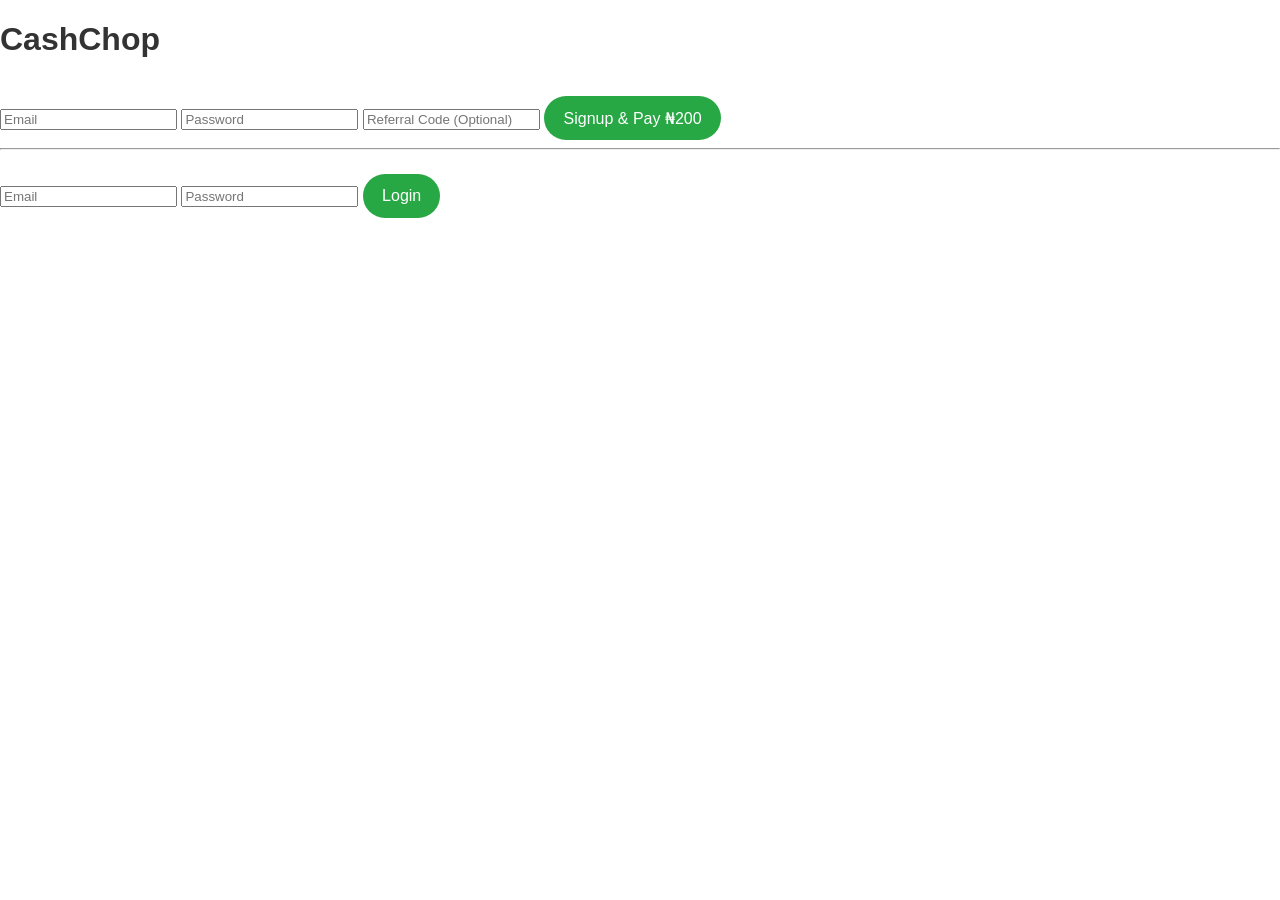
<file: index.html>
<!-- index.html -->
<!DOCTYPE html>
<html lang="en">
<head>
  <meta charset="UTF-8">
  <meta name="viewport" content="width=device-width, initial-scale=1.0">
  <title>CashChop - Refer & Earn</title>
  <link rel="stylesheet" href="./style.css">
  <script type='text/javascript' src='//pl16213274.profitableratecpm.com/97/df/7b/97df7bff03132071f1f31973f5ddc233.js'></script>
</head>
<body>
  <div class="container">
    <h1>CashChop</h1>
    <div class="form-container">
      <form id="signupForm">
        <input type="email" placeholder="Email" id="signupEmail" required>
        <input type="password" placeholder="Password" id="signupPassword" required>
        <input type="text" placeholder="Referral Code (Optional)" id="referralCode">
        <button type="submit">Signup & Pay ₦200</button>
      </form>

      <hr>

      <form id="loginForm">
        <input type="email" placeholder="Email" id="loginEmail" required>
        <input type="password" placeholder="Password" id="loginPassword" required>
        <button type="submit">Login</button>
      </form>
    </div>
  </div>

  <script src="./firebaseConfig.js"></script>
  <script src="https://js.paystack.co/v1/inline.js"></script>
  <script src="./auth.js"></script>
</body>
</html>
</file>
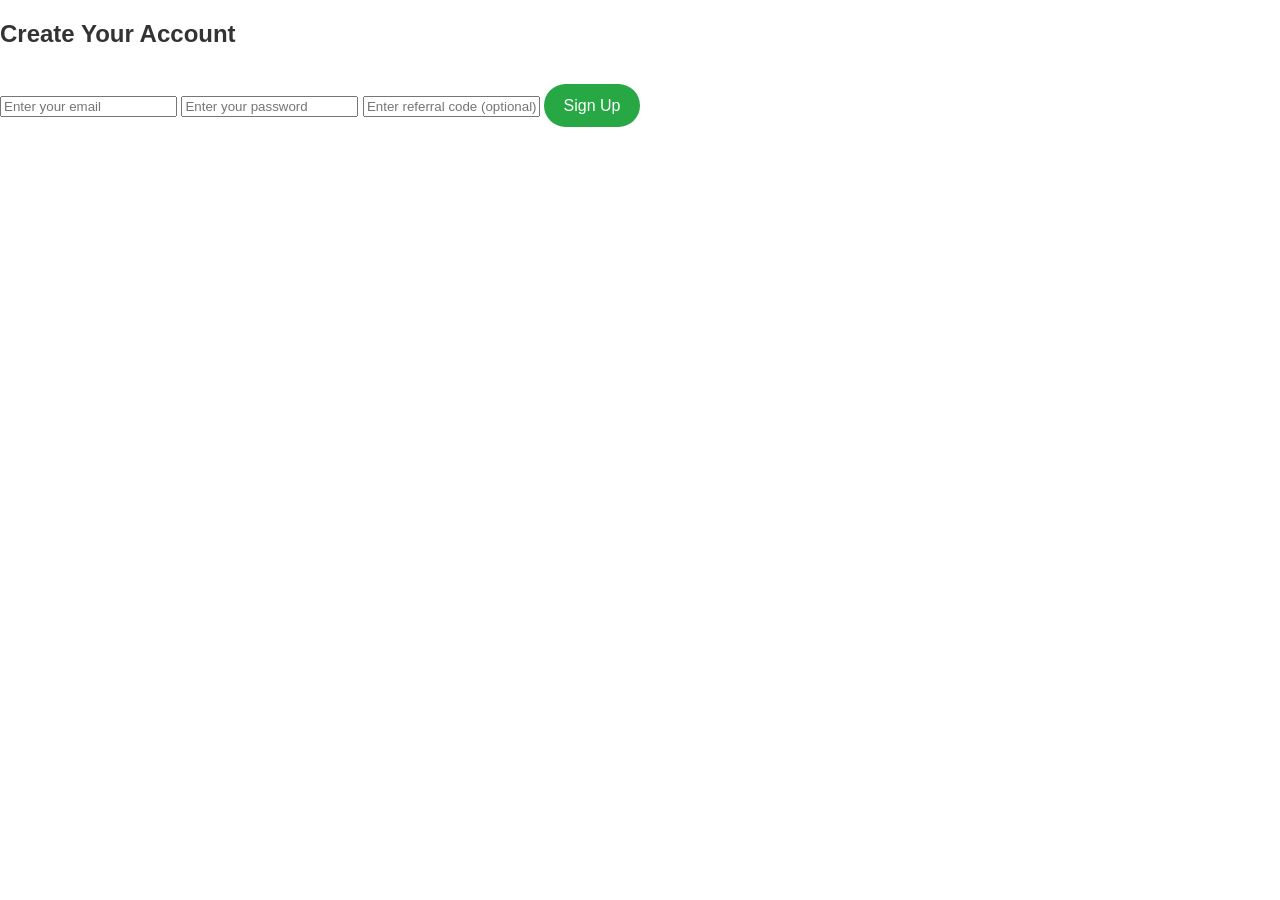
<file: signup.html>
<!DOCTYPE html>
<html lang="en">
<head>
  <meta charset="UTF-8">
  <meta name="viewport" content="width=device-width, initial-scale=1.0">
  <title>CashChop Signup</title>
  <link rel="stylesheet" href="./style.css">
  <script src="https://js.paystack.co/v1/inline.js"></script>
</head>
<body>
  <div class="signup-container">
    <h2>Create Your Account</h2>
    <form id="signupForm">
      <input type="email" id="email" placeholder="Enter your email" required>
      <input type="password" id="password" placeholder="Enter your password" required>
      <input type="text" id="referralCode" placeholder="Enter referral code (optional)">
      <button type="submit">Sign Up</button>
    </form>
  </div>

  <script src="./firebaseConfig.js"></script>
  <script src="./auth.js"></script>
</body>
</html>
</file>
<file: style.css>
/* style.css */

body {
  font-family: 'Segoe UI', Tahoma, Geneva, Verdana, sans-serif;
  background-color: white;
  margin: 0;
  padding: 0;
  color: #333;
}

header {
  background-color: #1877f2;
  padding: 1rem;
  color: white;
  display: flex;
  justify-content: space-between;
  align-items: center;
}

.dashboard-container {
  max-width: 600px;
  margin: 2rem auto;
  padding: 1rem;
  border-radius: 1rem;
  box-shadow: 0 4px 12px rgba(0,0,0,0.1);
  background-color: #fff;
}

.balance-info h3,
.balance-info p {
  margin: 1rem 0;
  font-size: 1.2rem;
}

.referral-link-section input {
  width: 100%;
  padding: 0.6rem;
  font-size: 1rem;
  margin-top: 0.5rem;
  border: 1px solid #ccc;
  border-radius: 0.5rem;
}

button {
  background-color: #28a745;
  color: white;
  border: none;
  padding: 0.8rem 1.2rem;
  border-radius: 1.5rem;
  cursor: pointer;
  font-size: 1rem;
  margin-top: 1rem;
}

button:hover {
  background-color: #218838;
}

.modal {
  position: fixed;
  top: 0; left: 0;
  width: 100vw; height: 100vh;
  background: rgba(0,0,0,0.5);
  display: flex;
  justify-content: center;
  align-items: center;
  z-index: 1000;
}

.modal.hidden {
  display: none;
}

.modal-content {
  background: #fff;
  padding: 2rem;
  border-radius: 1rem;
  width: 90%;
  max-width: 400px;
}

footer {
  margin-top: 2rem;
  font-size: 0.9rem;
  color: #666;
  text-align: center;
}

@media (max-width: 600px) {
  .dashboard-container {
    padding: 1rem;
  }

  header h2 {
    font-size: 1.2rem;
  }
}
</file>
